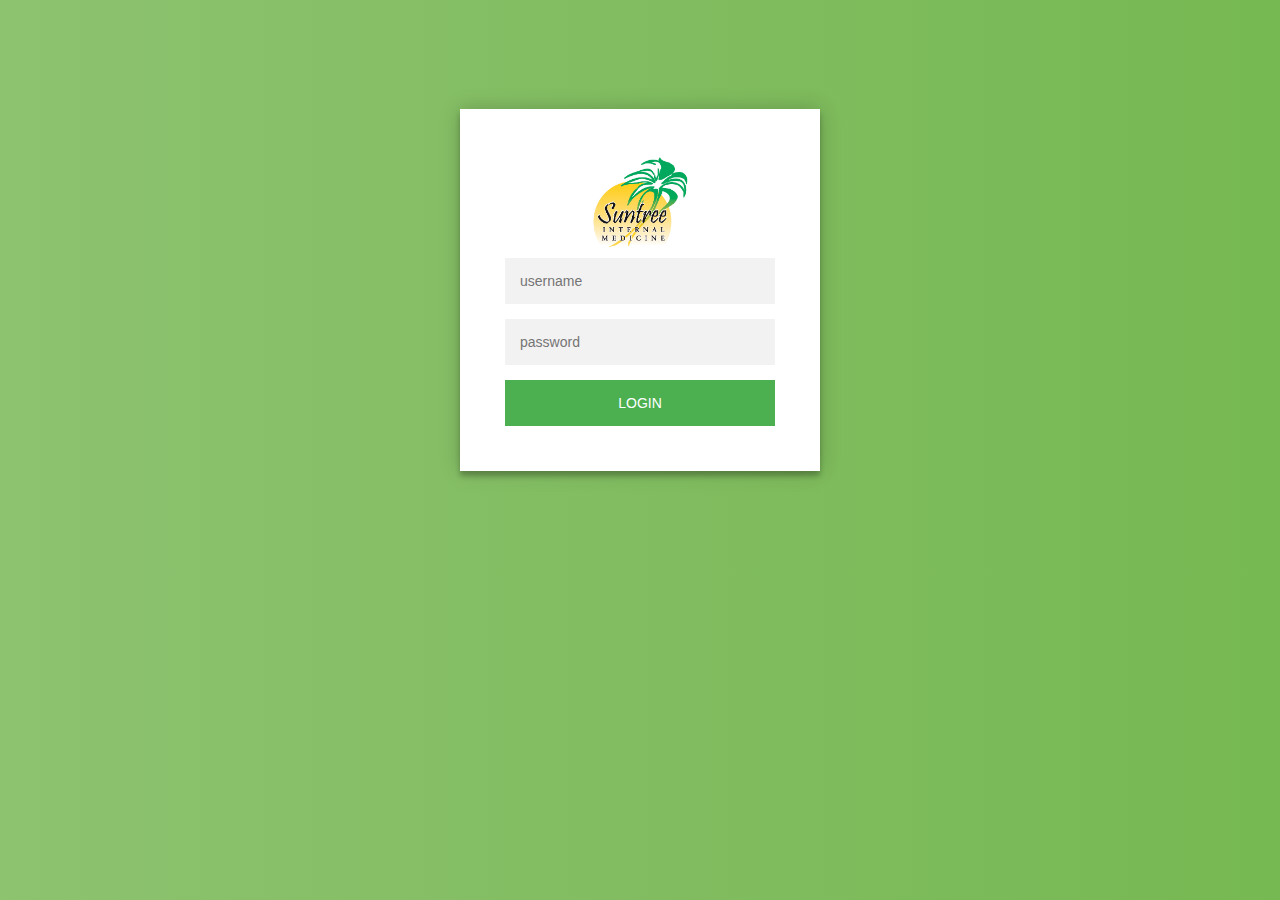
<file: index.html>
<!DOCTYPE html>
<html>
<head>
    <link rel="stylesheet" href="login.css">
    <title>DASH</title>
</head>
<div class="login-page">
    <div class="form">
        <div align="center">
            <img src="00001.jpg" width="100" height="100">
        </div>
        <form action="login.php" method="get" class="login-form">
            <input type="text" placeholder="username" name="login"/>
            <input type="password" placeholder="password" name="password"/>
            <button>login</button>
        </form>
    </div>
</div>
</html>
</file>
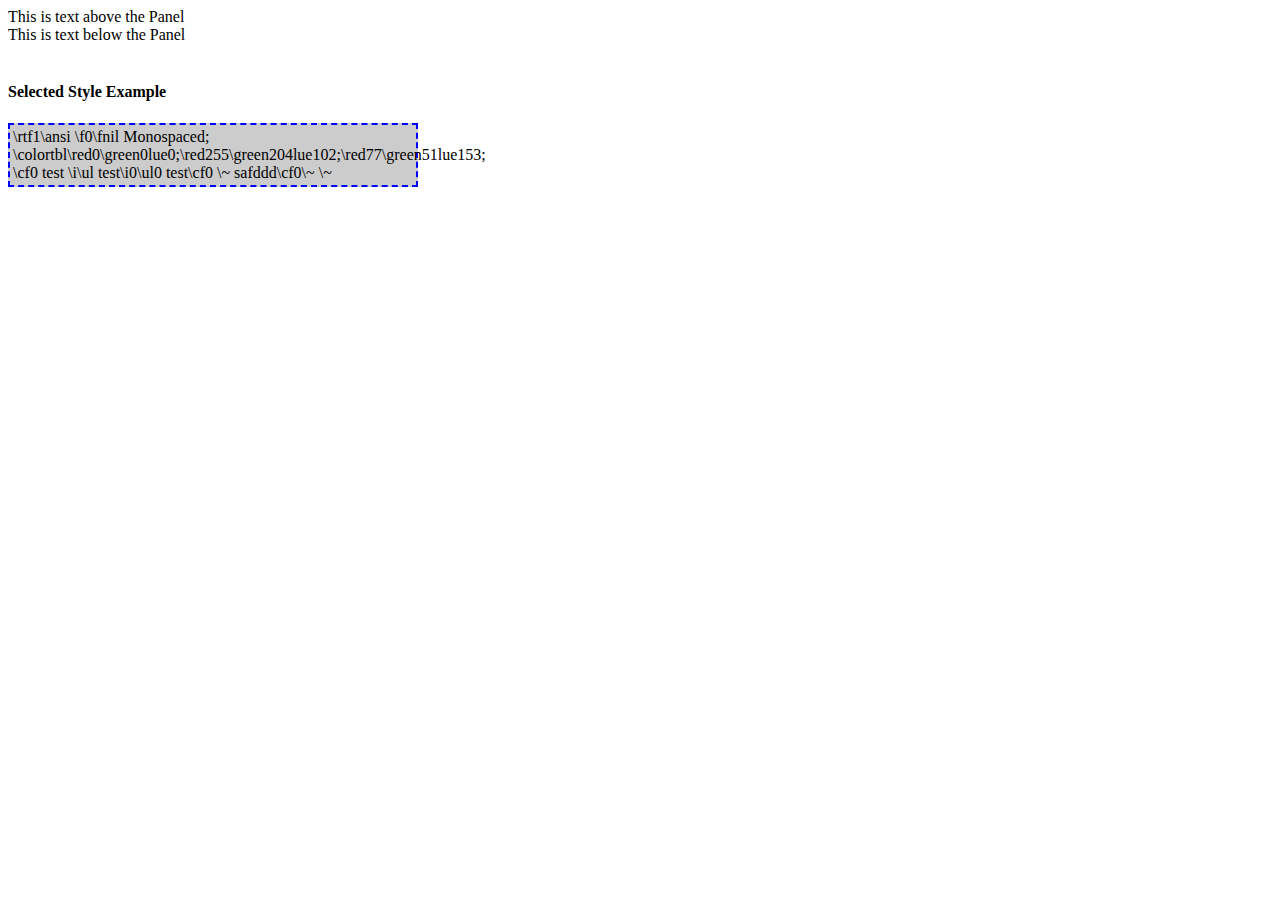
<file: rtf/test.html>
<!DOCTYPE html>
<html lang="en">
<head>
    <meta charset="UTF-8">
    <title>Title</title>
</head>
<body>
<style type="text/css">
    /*<![CDATA[*/
    #myInstance1 {
        border: 2px dashed #0000ff;
    }
    .nicEdit-selected {
        border: 2px solid #0000ff !important;
    }

    .nicEdit-panel {
        background-color: #fff !important;
    }

    .nicEdit-button {
        background-color: #fff !important;
    }
    /*]]>*/
</style><div id="sample">
    <script type="text/javascript" src="http://js.nicedit.com/nicEdit-latest.js"></script> <script type="text/javascript">
    //<![CDATA[
    bkLib.onDomLoaded(function() {
        var myNicEditor = new nicEditor();
        myNicEditor.setPanel('myNicPanel');
        myNicEditor.addInstance('myInstance1');

    });
    //]]>
</script> This is text above the Panel
    <div id="myNicPanel" style="width: 350px;"></div>This is text below the Panel<br />
    <br />
    <h4>
        Selected Style Example
    </h4>
    <div id="myInstance1" style="font-size: 16px; background-color: #ccc; padding: 3px; width: 400px;">
        \rtf1\ansi \f0\fnil Monospaced; \colortbl\red0\green0lue0;\red255\green204lue102;\red77\green51lue153;

        \cf0 test \i\ul test\i0\ul0 test\cf0 \~ safddd\cf0\~ \~
    </div>
</div>
</body>
</html>
</file>
<file: login.css>
.login-page {
    width: 360px;
    padding: 8% 0 0;
    margin: auto;
}
.form {
    position: relative;
    z-index: 1;
    background: #FFFFFF;
    max-width: 360px;
    margin: 0 auto 100px;
    padding: 45px;
    text-align: center;
    box-shadow: 0 0 20px 0 rgba(0, 0, 0, 0.2), 0 5px 5px 0 rgba(0, 0, 0, 0.24);
}
.form input {
    font-family: "Roboto", sans-serif;
    outline: 0;
    background: #f2f2f2;
    width: 100%;
    border: 0;
    margin: 0 0 15px;
    padding: 15px;
    box-sizing: border-box;
    font-size: 14px;
}
.form button {
    font-family: "Roboto", sans-serif;
    text-transform: uppercase;
    outline: 0;
    background: #4CAF50;
    width: 100%;
    border: 0;
    padding: 15px;
    color: #FFFFFF;
    font-size: 14px;
    -webkit-transition: all 0.3 ease;
    transition: all 0.3 ease;
    cursor: pointer;
}
.form button:hover,.form button:active,.form button:focus {
    background: #43A047;
}
.form .message {
    margin: 15px 0 0;
    color: #b3b3b3;
    font-size: 12px;
}
.form .message a {
    color: #4CAF50;
    text-decoration: none;
}
.form .register-form {
    display: none;
}
.container {
    position: relative;
    z-index: 1;
    max-width: 300px;
    margin: 0 auto;
}
.container:before, .container:after {
    content: "";
    display: block;
    clear: both;
}
.container .info {
    margin: 50px auto;
    text-align: center;
}
.container .info h1 {
    margin: 0 0 15px;
    padding: 0;
    font-size: 36px;
    font-weight: 300;
    color: #1a1a1a;
}
.container .info span {
    color: #4d4d4d;
    font-size: 12px;
}
.container .info span a {
    color: #000000;
    text-decoration: none;
}
.container .info span .fa {
    color: #EF3B3A;
}
body {
    background: #76b852; /* fallback for old browsers */
    background: -webkit-linear-gradient(right, #76b852, #8DC26F);
    background: -moz-linear-gradient(right, #76b852, #8DC26F);
    background: -o-linear-gradient(right, #76b852, #8DC26F);
    background: linear-gradient(to left, #76b852, #8DC26F);
    font-family: "Roboto", sans-serif;
    -webkit-font-smoothing: antialiased;
    -moz-osx-font-smoothing: grayscale;
}
</file>
